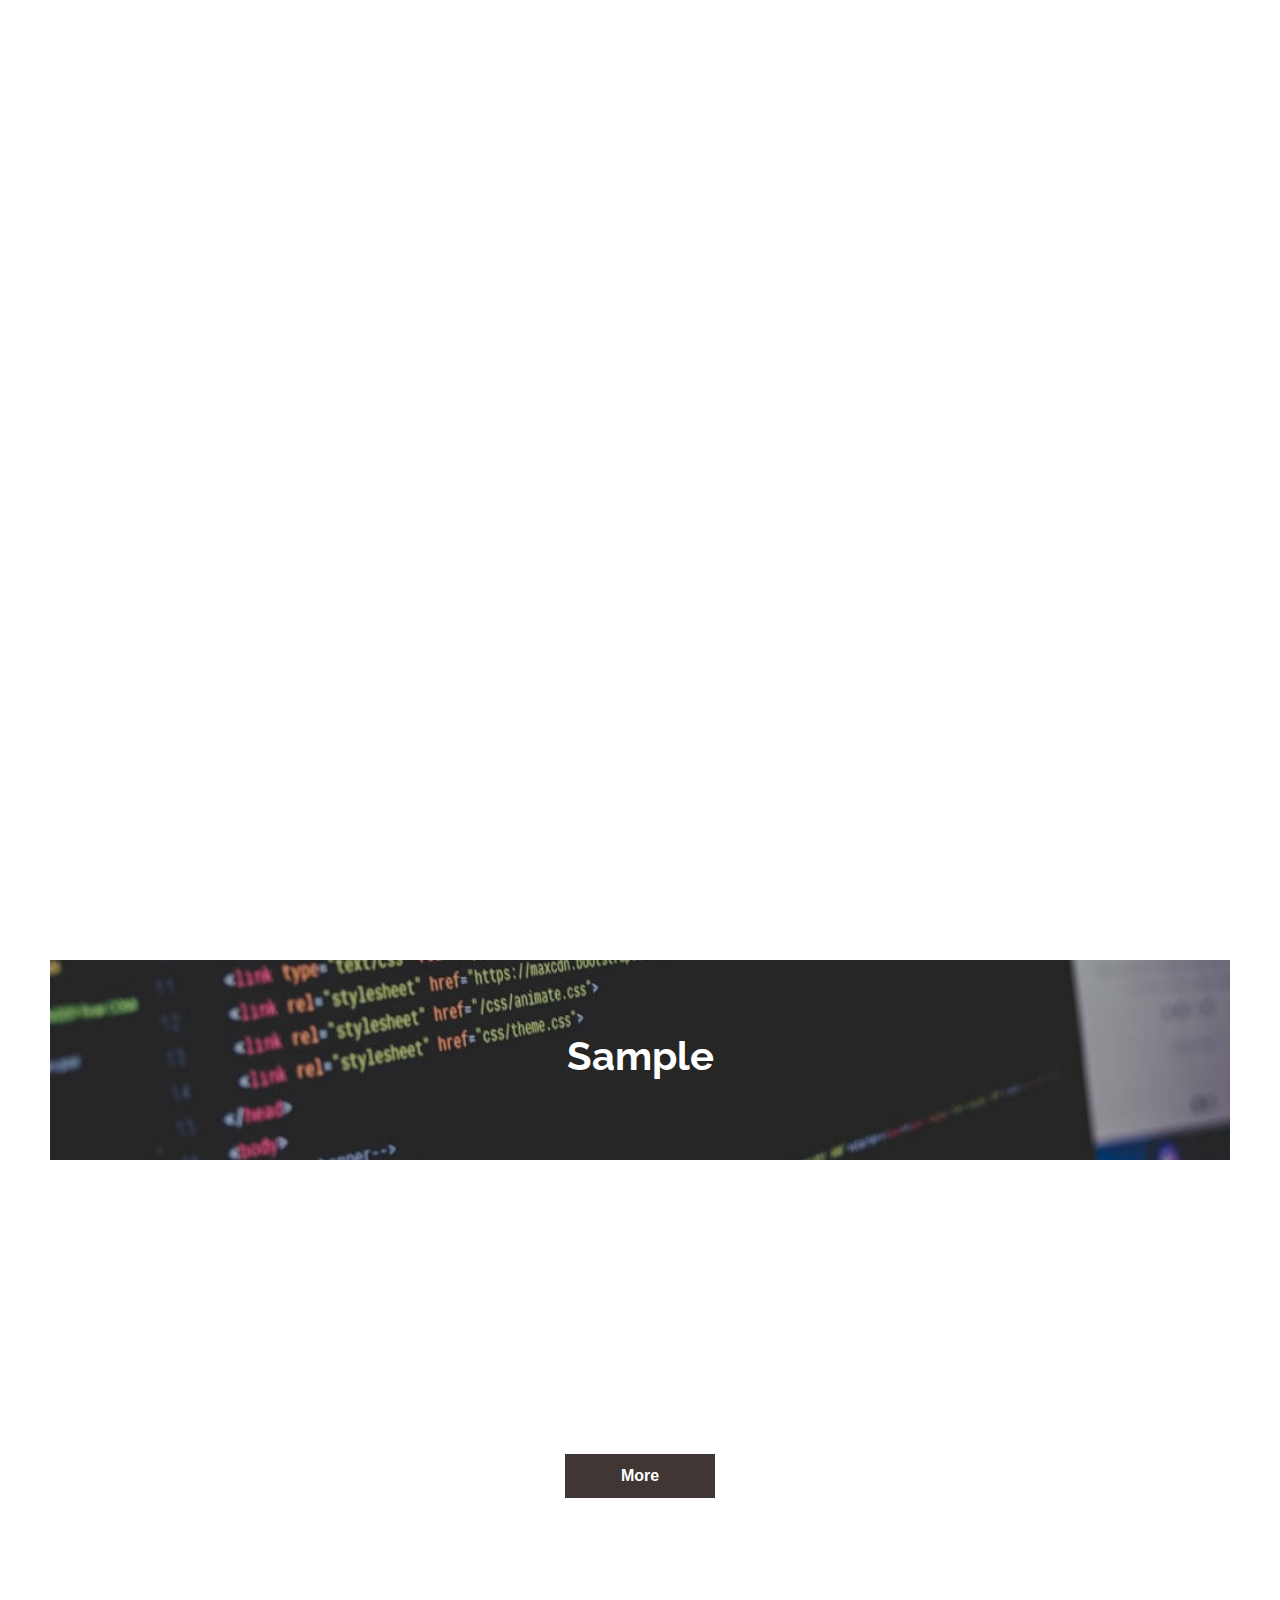
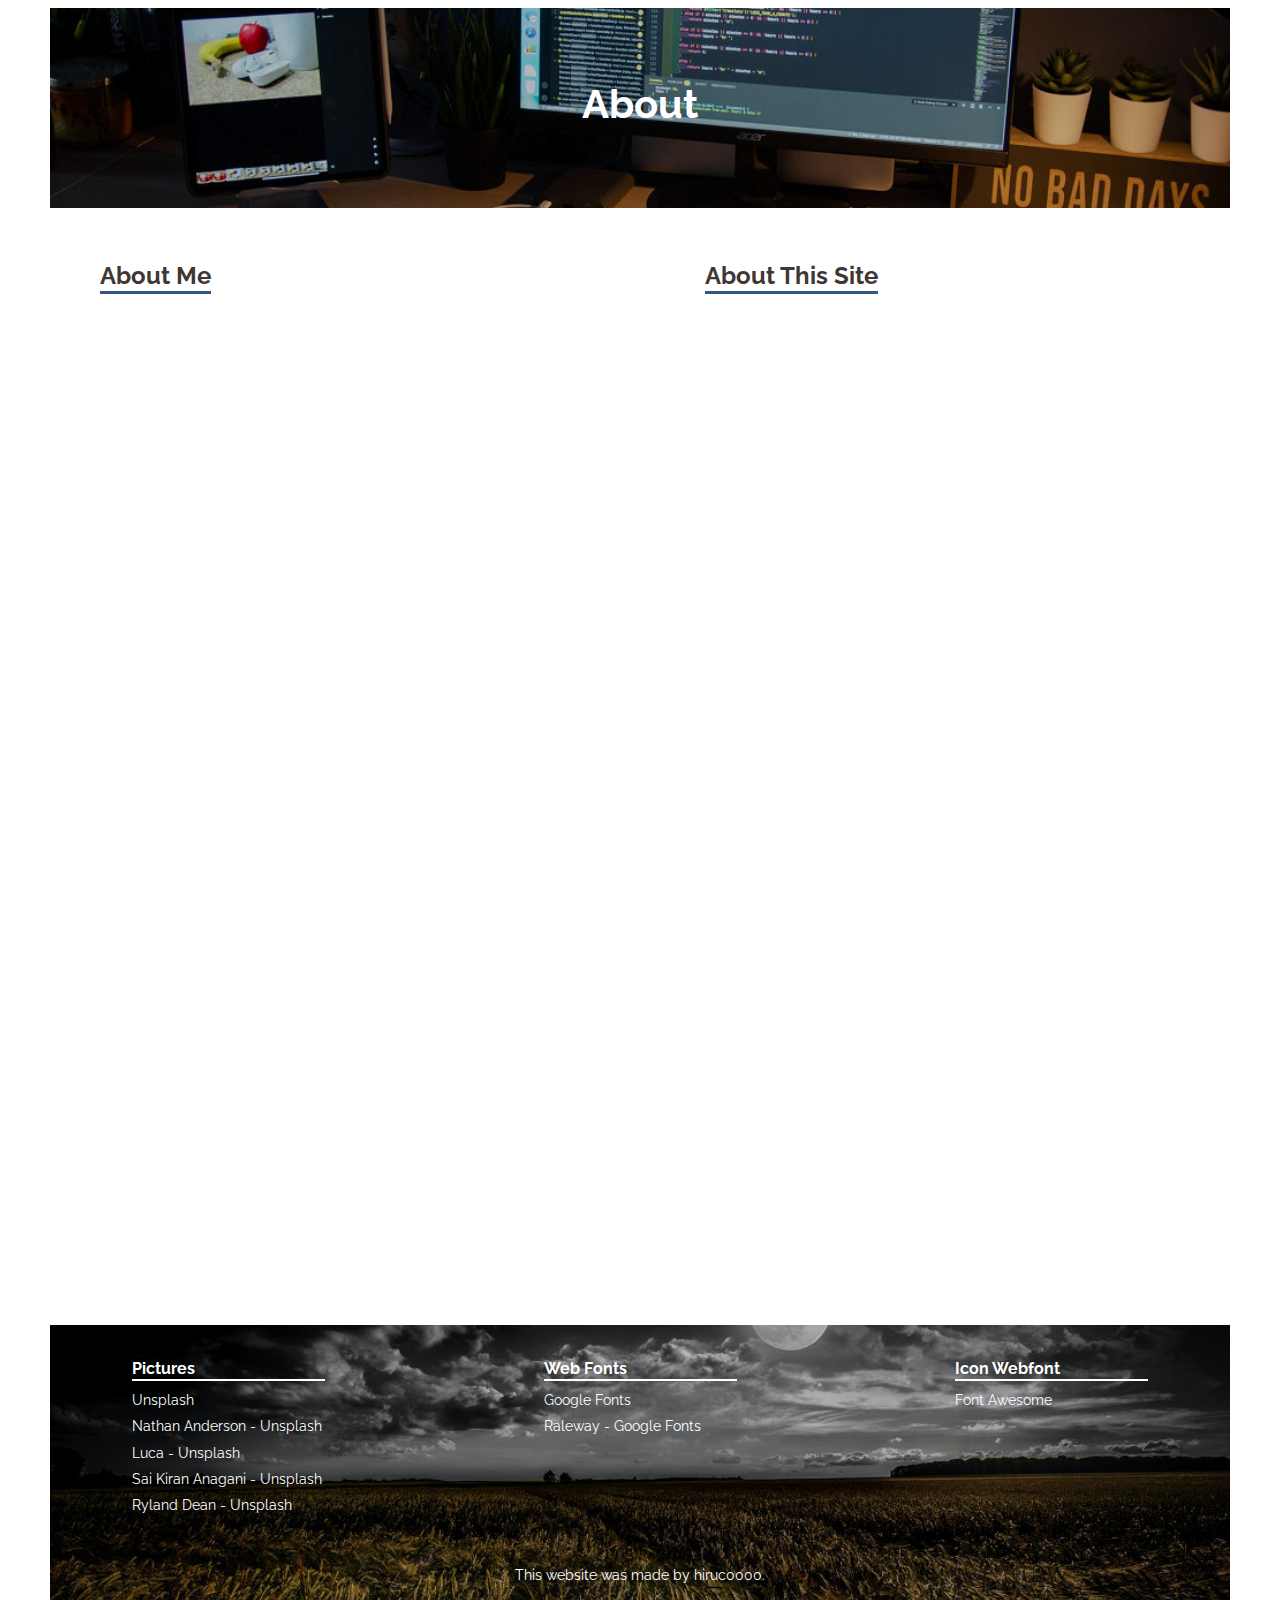
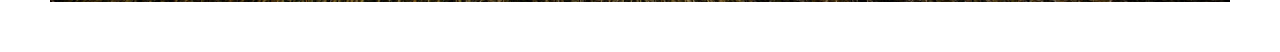
<file: index.html>
<!DOCTYPE html>
<html lang="ja">

<head>
    <meta charset="UTF-8">
    <meta name="viewport" content="width=device-width, initial-scale=1.0">
    <meta name="description" content="hiruc0000のポートフォリオサイトです">

    <title>Portfolio Website - hiruc0000</title>

    <link rel="stylesheet" href="https://cdnjs.cloudflare.com/ajax/libs/font-awesome/5.15.3/css/all.min.css"
        integrity="sha512-iBBXm8fW90+nuLcSKlbmrPcLa0OT92xO1BIsZ+ywDWZCvqsWgccV3gFoRBv0z+8dLJgyAHIhR35VZc2oM/gI1w=="
        crossorigin="anonymous" referrerpolicy="no-referrer" />
    <link rel="preconnect" href="https://fonts.googleapis.com">
    <link rel="preconnect" href="https://fonts.gstatic.com" crossorigin>
    <link href="https://fonts.googleapis.com/css2?family=Raleway:wght@400;700&display=swap" rel="stylesheet">

    <link rel="stylesheet" href="./src/css/reboot.css">
    <link rel="stylesheet" href="./src/css/style.min.css">

    <link rel="shortcut icon" href="./src/images/favicon.ico">

    <!-- Global site tag (gtag.js) - Google Analytics -->
    <script async src="https://www.googletagmanager.com/gtag/js?id=G-XMXFRMF57H"></script>
    <script>
        window.dataLayer = window.dataLayer || [];

        function gtag() {
            dataLayer.push(arguments);
        }
        gtag('js', new Date());

        gtag('config', 'G-XMXFRMF57H');
    </script>
</head>

<body>
    <div id="top" class="wrapper">
        <!-- First View -->
        <div class="hero">
            <!-- Hero Images -->
            <div class="hero-background hero-image01"></div>
            <div class="hero-background hero-image02"></div>
            <div class="hero-background hero-image03"></div>
            <!-- /Hero Images -->

            <header class="header">
                <div class="main-header">
                    <h2><a href="https://hiruc0000.netlify.app/">hiruc0000</a></h2>
                    <nav>
                        <ul>
                            <li><a href="#top">Home</a></li>
                            <li><a href="#sample">Sample</a></li>
                            <li><a href="#about">About</a></li>
                            <li><a href="https://github.com/hiruc0000" target="_blank" rel="noopener"><i
                                        class="fab fa-github"></i> Github</a></li>
                        </ul>
                        <div class="menu-button">
                            <span></span>
                        </div>
                    </nav>
                </div>
                <div class="sub-header">
                    <nav>
                        <ul>
                            <li><a href="#top">Home</a></li>
                            <li><a href="#sample">Sample</a></li>
                            <li><a href="#about">About</a></li>
                            <li><a href="https://github.com/hiruc0000" target="_blank" rel="noopener"><i
                                        class="fab fa-github"></i> Github</a></li>
                        </ul>
                    </nav>
                </div>
            </header>

            <div class="title">
                <p>Welcome to my</p>
                <h1>Portfolio Website<br>hiruc0000</h1>
                <p class="thanks">Thank you for letting me use your image.<br>
                    You can find the author and link in the footer.</p>
            </div>

            <a class="scroll" href="#sample">
                <div class="scroll-inner"></div>
            </a>
        </div>
        <!-- /First View -->

        <!-- Sample Section -->
        <section id="sample" class="sample">
            <div class="section-image sample-image">
                <h2>Sample</h2>
            </div>

            <div class="sample-box no-webfont">
                <p class="fade-target">今までHTML/CSS/JavaScriptを学んできて、
                    <span>Webサイト制作に必要な知識のアウトプットをしておきました。</span><br>
                    具体的なWebサイトや試したい機能だけを実装した簡易的なサイト、<br>
                    またはWebサイトで使用されるパーツを作成してみました。</p>
                <p class="fade-target">現状数多くというわけではありません。<br>
                    調べながらなので時間はかかってしまった物もありましたが<br>
                    自身で作成した成果物を別ページに纏めて掲示しました。<br>
                    Githubで公開していますのでコードもご覧になっていただけるようになっています。</p>
                <a href="./sample">More <i class="fas fa-external-link-alt"></i></a>
            </div>
        </section>
        <!-- /Sample Section -->

        <!-- About Section -->
        <section id="about" class="about">
            <div class="section-image about-image">
                <h2>About</h2>
            </div>
            <div class="flex-box">
                <div class="about-left">
                    <div class="section-sub-title">
                        <h2>About Me</h2>
                    </div>
                    <div class="no-webfont">
                        <div class="timeline fade-target" data-year="2019-03">
                            <h3>初めてのプログラミング</h3>
                            <p>とある紹介から独学と週に1度のプログラミングの学習会を行い、転職の手伝いをしていただけるというお話をいただき参加させていただく事がプログラミングに触れる最初のきっかけでした。
                                HTML/CSS/PHP/Javaの初歩を1か月半ほど行い、いくつかの企業の紹介を受けるものの、
                                当初私が想定していたような業種ではなくお断りさせていただくことに。
                                当時はこの1か月半の学習で終わらせてしまい、以後学習は辞めることとなる。</p>
                        </div>
                        <div class="timeline fade-target" data-year="2020-06">
                            <h3>本格的に学習を再開</h3>
                            <p>本格的に転職を考え始め、何かしらのスキルが必要だと考え以前触れたプログラミングを再開。<br>
                                Webサイト制作に興味があった私はHTML/CSS/JavaScriptを学習していく事を決める。</p>
                        </div>
                        <div class="timeline fade-target" data-year="2020-09">
                            <h3>JavaScriptを極めたいと考え始める</h3>
                            <p>HTML/CSSがある程度書けるようになり学習を継続していくうちにJavaScriptをバリバリ書けるようになりたい欲求が湧いてくる。<br>
                                後に気付くまで、当初の目的を忘れ単純にJavaScriptだけを詰め込んでいく事になる。</p>
                        </div>
                        <div class="timeline fade-target" data-year="2021-03">
                            <h3>当初の目的を顧みる</h3>
                            <p>Webサイト制作に興味があるにも拘らずJavaScriptをひたすら詰め込んでいくのは遠回りだと気づく。
                                当り前のように何か行いたい処理をその都度調べながら実装していく方が知識としても身に付く実感がある。<br>
                                今後はHTML/CSS/JavaScriptに加えWordpressも一応理解できた方が良いのではと考え、
                                PHP/Wordpressの学習を予定している。</p>
                        </div>
                    </div>
                </div>

                <div class="about-right">
                    <div class="section-sub-title">
                        <h2>About This Site</h2>
                    </div>
                    <div class="fade-target">
                        <div class="description no-webfont">
                            <p>当サイトはHTML/CSS/JavaScripを使用しての静的サイトです。<br>
                                CSSはSASSを利用しています。<br>
                                レイアウトに関してはFlexboxを積極的に利用してみました。</p>
                            <p>ファーストビューのアニメーションはkeyframesで挙動を書き、<br>
                                即時に動作するようになっています。
                                それ以外の部分的にフェードインで表示されるアニメーションに関しては、
                                JavaScriptでIntersectionObserverを利用し監視要素が20%表示領域に入った時点で当該要素に表示するためのクラスを付与する処理を行っています。<br>
                                追従してくるナビゲーションバーもIntersectionObserverでファーストビューの画像を監視し90%画面外に出た時点でクラスを付与しdisplay:fixedにしています。<br>
                                スムーススクロールに関してはクリックしたリンクの飛び先（href）の中身を取得し
                                そのIDが付いた要素への距離を計算し、その距離分scrollToでスムースに移動するようにしています。<br>
                                尚、距離の計算に関してはほぼお決まりの書き方のようです。<br>
                                ハンバーガーメニューも今回はJavaScriptでクリックイベントを与え、
                                クリックした際にメニューを表示させる処理をしています。</p>
                        </div>
                    </div>
                </div>
            </div>
        </section>
        <!-- /About Section -->

        <!-- Footer -->
        <footer class="footer">
            <div class="footer-image">
                <div class="footer-inner">
                    <div class="inner-item">
                        <h4>Pictures</h4>
                        <ul>
                            <li><a href="https://unsplash.com/" target="_blank" rel="noopener">Unsplash</a></li>
                            <li><a href="https://unsplash.com/photos/L95xDkSSuWw" target="_blank" rel="noopener">Nathan
                                    Anderson - Unsplash</a></li>
                            <li><a href="https://unsplash.com/photos/vFrhuBvI-hI" target="_blank" rel="noopener">Luca -
                                    Unsplash</a></li>
                            <li><a href="https://unsplash.com/photos/5Ntkpxqt54Y" target="_blank" rel="noopener">Sai
                                    Kiran Anagani - Unsplash</a></li>
                            <li><a href="https://unsplash.com/photos/rMyel7micAg" target="_blank" rel="noopener">Ryland
                                    Dean - Unsplash</a></li>
                        </ul>
                    </div>
                    <div class="inner-item">
                        <h4>Web Fonts</h4>
                        <ul>
                            <li><a href="https://fonts.google.com/" target="_blank" rel="noopener">Google Fonts</a></li>
                            <li><a href="https://fonts.google.com/specimen/Raleway?category=Sans+Serif" target="_blank"
                                    rel="noopener">Raleway - Google Fonts</a></li>
                            <!-- <li><a href="https://fonts.google.com/specimen/Kosugi?subset=japanese" target="_blank" 
                                    rel="noopener">Kosugi - Google Fonts</a></li> -->
                        </ul>
                    </div>
                    <div class="inner-item">
                        <h4>Icon Webfont</h4>
                        <ul>
                            <li><a href="https://fontawesome.com/" target="_blank" rel="noopener">Font Awesome</a></li>
                        </ul>
                    </div>
                </div>

                <div class="footer-register">
                    <p>This website was made by hiruc0000.</p>
                </div>
            </div>
        </footer>
        <!-- /Footer -->
    </div>

    <script src="./src/js/smoothScrollPolyfill.js"></script>
    <script src="./src/js/intersectionObserverPolyfill.js"></script>
    <script src="./src/js/menuOpen.js"></script>
    <script src="./src/js/smoothScroll.js"></script>
    <script src="./src/js/observer.js"></script>
</body>

</html>
</file>
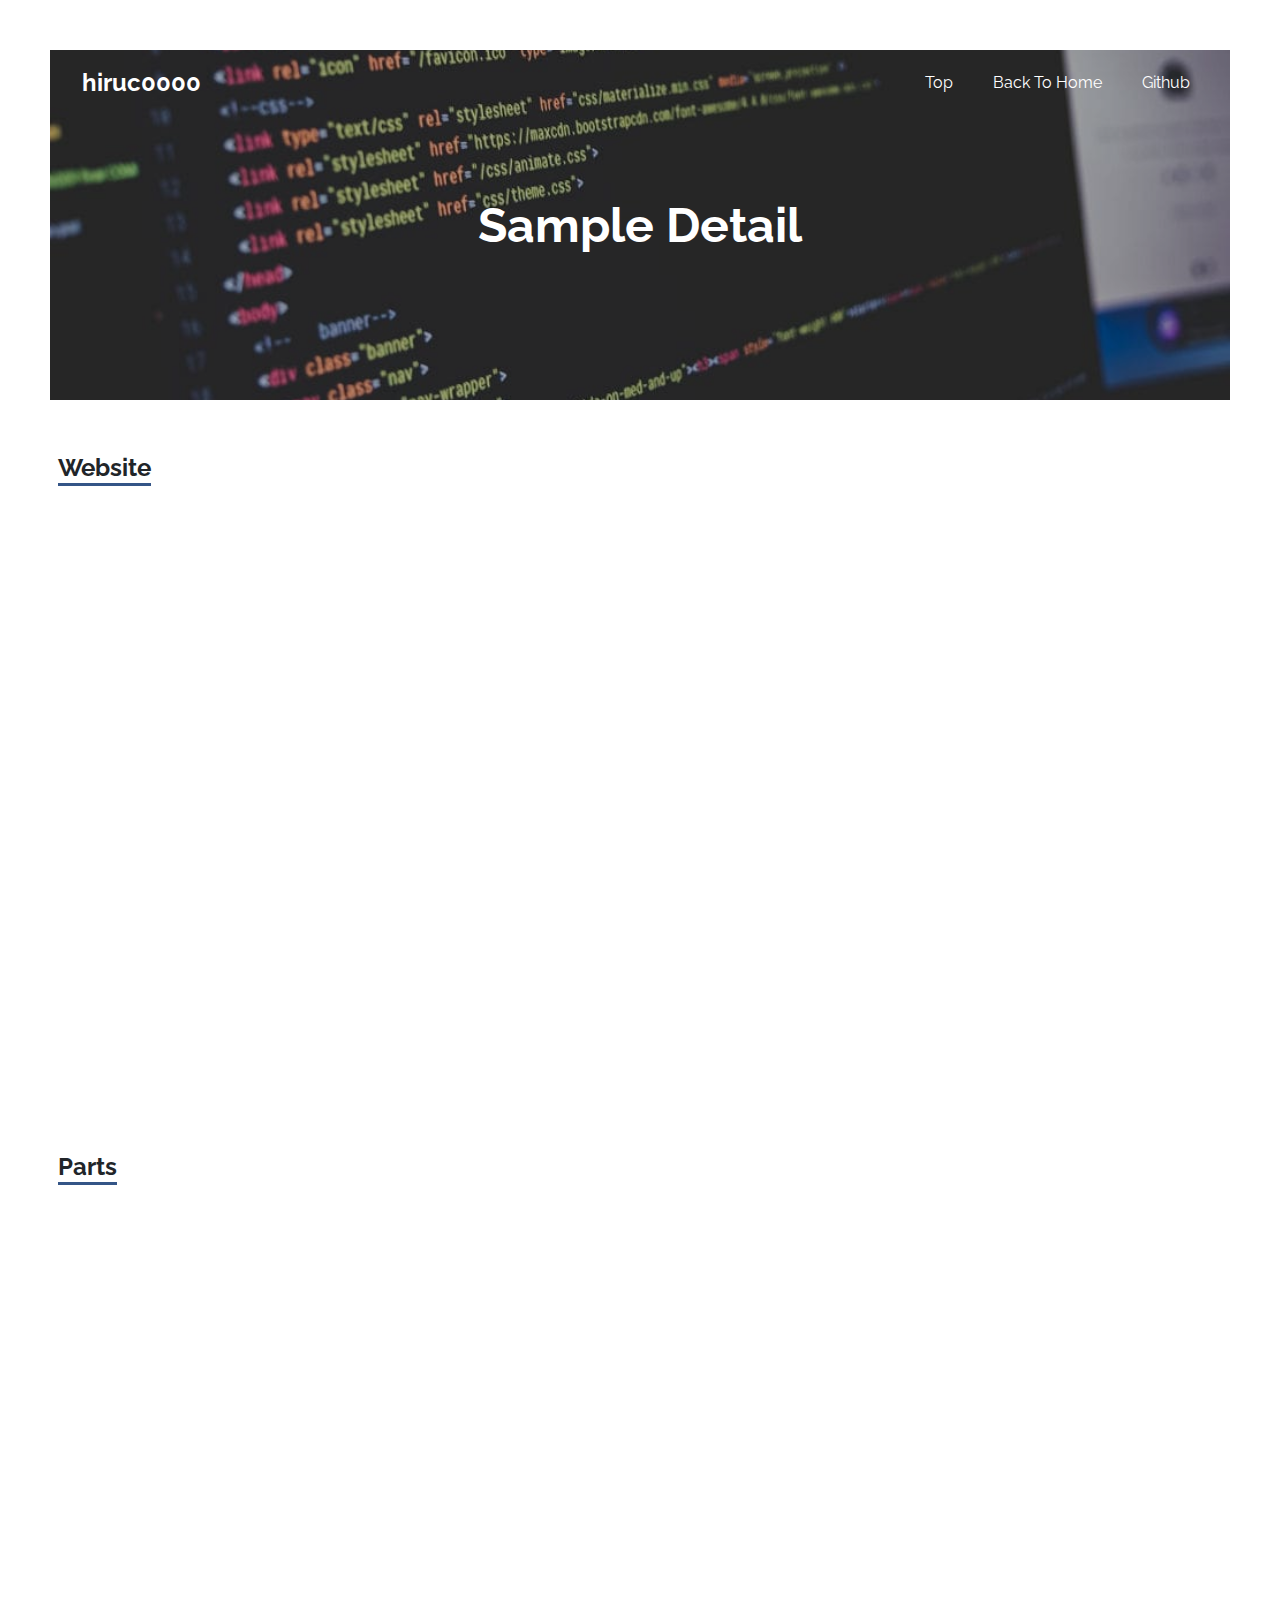
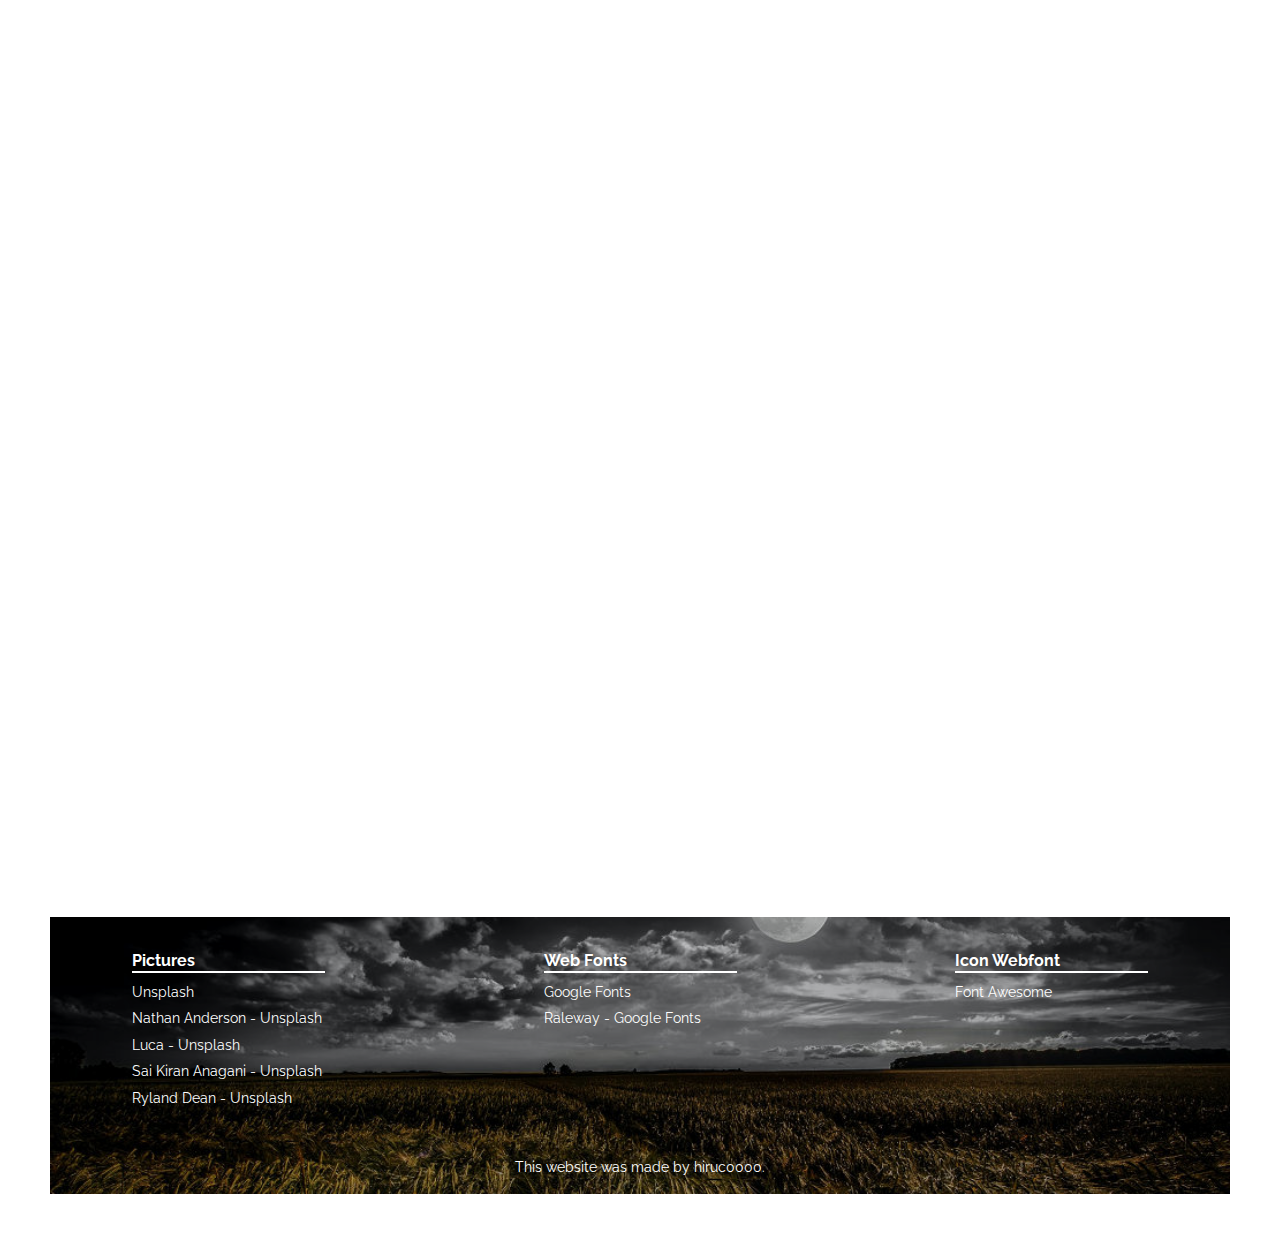
<file: sample/index.html>
<!DOCTYPE html>
<html lang="ja">

<head>
    <meta charset="UTF-8">
    <meta name="viewport" content="width=device-width, initial-scale=1.0">
    <meta name="description" content="hiruc0000のポートフォリオサイトです">

    <title>Sample Detail | Portfolio Website - hiruc0000</title>

    <link rel="stylesheet" href="https://cdnjs.cloudflare.com/ajax/libs/font-awesome/5.15.3/css/all.min.css"
        integrity="sha512-iBBXm8fW90+nuLcSKlbmrPcLa0OT92xO1BIsZ+ywDWZCvqsWgccV3gFoRBv0z+8dLJgyAHIhR35VZc2oM/gI1w=="
        crossorigin="anonymous" referrerpolicy="no-referrer" />
    <link rel="preconnect" href="https://fonts.googleapis.com">
    <link rel="preconnect" href="https://fonts.gstatic.com" crossorigin>
    <link href="https://fonts.googleapis.com/css2?family=Kosugi&family=Raleway:wght@400;700&display=swap"
        rel="stylesheet">

    <link rel="stylesheet" href="../src/css/reboot.css">
    <link rel="stylesheet" href="../src/css/style.min.css">

    <link rel="shortcut icon" href="../src/images/favicon.ico">

    <!-- Global site tag (gtag.js) - Google Analytics -->
    <script async src="https://www.googletagmanager.com/gtag/js?id=G-XMXFRMF57H"></script>
    <script>
        window.dataLayer = window.dataLayer || [];

        function gtag() {
            dataLayer.push(arguments);
        }
        gtag('js', new Date());

        gtag('config', 'G-XMXFRMF57H');
    </script>
</head>

<body>
    <div id="top" class="wrapper">
        <!-- First View -->
        <div class="hero sample-hero">
            <div class="hero-background sample-background"></div>
            <header class="header">
                <div class="main-header">
                    <h2><a href="https://hiruc0000.netlify.app/">hiruc0000</a></h2>
                    <nav>
                        <ul>
                            <li><a href="#top">Top</a></li>
                            <li><a href="../">Back To Home</a></li>
                            <li><a href="https://github.com/hiruc0000" target="_blank" rel="noopener"><i
                                        class="fab fa-github"></i> Github</a></li>
                        </ul>
                        <div class="menu-button">
                            <span></span>
                        </div>
                    </nav>
                </div>
                <div class="sub-header">
                    <nav>
                        <ul>
                            <li><a href="#top">Top</a></li>
                            <li><a href="../">Bacl To Home</a></li>
                            <li><a href="https://github.com/hiruc0000" target="_blank" rel="noopener"><i
                                        class="fab fa-github"></i> Github</a></li>
                        </ul>
                    </nav>
                </div>
            </header>

            <div class="title">
                <h1>Sample Detail</h1>
            </div>
        </div>
        <!-- /First View -->

        <!-- Sample Detail Section -->
        <section id="sample-detail" class="samle-detail">
            <div class="container">
                <h2>Website</h2>
                <div class="flex-box">
                    <div class="flex-outer fade-target">
                        <div class="flex-inner">
                            <figure class="image">
                                <img src="../src/images/BrowserArena.png" alt="borowser arena">
                            </figure>
                            <figcaption class="description no-webfont">
                                <p>各種主要ブラウザ紹介サイト。<br>現状の私の能力でどの程度凝ったサイトを構築できるかを試したサイトです。実装の為に個人的には相当強引な書き方をしている部分があると思われますが、何とか想定していた動きを実装出来ました。
                                </p>
                                <p>HTML/CSS/JavaScript/レスポンシブ</p>
                            </figcaption>
                            <div class="link">
                                <ul>
                                    <li><a href="https://browserarena.netlify.app/" target="_blank"
                                            rel="noopener">Website <i class="fas fa-external-link-alt"></i></a></li>
                                    <li><a href="https://github.com/hiruc0000/Sample_Site" target="_blank"
                                            rel="noopener">Github <i class="fas fa-external-link-alt"></i></a></li>
                                </ul>
                            </div>
                        </div>
                    </div>

                    <div class="flex-outer fade-target">
                        <div class="flex-inner">
                            <figure class="image">
                                <img src="../src/images/sample02.png" alt="IntersectionObserver">
                            </figure>
                            <figcaption class="description no-webfont">
                                <p>IntersectionObserverの動作を試すサイト。<br>ナビゲーションに現在画面領域に入っているセクションを明示する処理や、リンククリックにより当該セクションへスムースにスクロールする処理を行っています。
                                </p>
                                <p>HTML/CSS/JavaScript/レスポンシブ</p>
                            </figcaption>
                            <div class="link">
                                <ul>
                                    <li><a href="https://hiruc0000.github.io/responsive/" target="_blank"
                                            rel="noopener">Website <i class="fas fa-external-link-alt"></i></a></li>
                                    <li><a href="https://github.com/hiruc0000/responsive" target="_blank"
                                            rel="noopener">Github <i class="fas fa-external-link-alt"></i></a></li>
                                </ul>
                            </div>
                        </div>
                    </div>
                </div>
            </div>

            <div class="container">
                <h2>Parts</h2>
                <div class="flex-box">
                    <div class="flex-outer fade-target">
                        <div class="flex-inner">
                            <figure class="image">
                                <img src="../src/images/timeline.png" alt="timeline">
                            </figure>
                            <figcaption class="description no-webfont">
                                <p>タイムライン。 <br>
                                    垂直方向でカードを左右に振り分けるタイムラインです。このサンプルでは日付は入れてませんが、カード内に年月日を表示する想定でコーディングしました。<br>
                                    また簡易的なレスポンシブ化を行っております。PC画面での中央の縦線をPCでは中央に、モバイルでは左に表示するようにしました。
                                </p>
                                <p>HTML/CSS</p>
                            </figcaption>
                            <div class="link">
                                <ul>
                                    <li><a href="https://hiruc0000.github.io/timeline_sample/" target="_blank"
                                            rel="noopener">Website <i class="fas fa-external-link-alt"></i></a></li>
                                    <li><a href="https://github.com/hiruc0000/timeline_sample" target="_blank"
                                            rel="noopener">Github
                                            <i class="fas fa-external-link-alt"></i></a></li>
                                </ul>
                            </div>
                        </div>
                    </div>

                    <div class="flex-outer fade-target">
                        <div class="flex-inner">
                            <figure class="image">
                                <img src="../src/images/form.png" alt="form">
                            </figure>
                            <figcaption class="description no-webfont">
                                <p>入力フォーム。 <br>
                                    ブラウザ標準で付与される装飾を消し、フォームが選択されていない状態の装飾と選択された状態の装飾をしてみました。
                                    フォームが選択された状態の装飾は :focus を使って指定します。フォームのラベルは position:absolute
                                    で配置し、フォームが選択された際配置の場所を移動させています。
                                </p>
                                <p>HTML/CSS</p>
                            </figcaption>
                            <div class="link">
                                <ul>
                                    <li><a href="https://hiruc0000.github.io/form/" target="_blank"
                                            rel="noopener">Website <i class="fas fa-external-link-alt"></i></a></li>
                                    <li><a href="https://github.com/hiruc0000/form" target="_blank"
                                            rel="noopener">Github
                                            <i class="fas fa-external-link-alt"></i></a></li>
                                </ul>
                            </div>
                        </div>
                    </div>

                    <div class="flex-outer fade-target">
                        <div class="flex-inner">
                            <figure class="image">
                                <img src="../src/images/tab02.png" alt="tab">
                            </figure>
                            <figcaption class="description no-webfont">
                                <p>タブ型メニュー。<br>HTMLとCSSのみの実装ではradioボタンを使用しています。常にいずれかのタブがアクティブになっている必要があるので、checkboxではなくradioボタンの方が向いています。<br>HTML/CSSのみの実装とJavaScriptを使用しての実装を試しました。
                                </p>
                                <p>HTML/CSS/JavaScript</p>
                            </figcaption>
                            <div class="link">
                                <ul>
                                    <li><a href="https://hiruc0000.github.io/tab/" target="_blank"
                                            rel="noopener">Website <i class="fas fa-external-link-alt"></i></a></li>
                                    <li><a href="https://github.com/hiruc0000/tab" target="_blank" rel="noopener">Github
                                            <i class="fas fa-external-link-alt"></i></a></li>
                                </ul>
                            </div>
                        </div>
                    </div>

                    <div class="flex-outer fade-target">
                        <div class="flex-inner">
                            <figure class="image">
                                <img src="../src/images/modal.png" alt="modal window">
                            </figure>
                            <figcaption class="description no-webfont">
                                <p>モーダルウィンドウ。<br>モーダルウィンドウは初期状態では表示されていない状態が望ましいです。ですのでcheckboxのラベルをボタンとしそれをクリックした際にチェックが入りモーダルウィンドウが開くと言う仕組みです。<br>HTML/CSSのみの実装とJavaScriptを使用しての実装を試しました。
                                </p>
                                <p>HTML/CSS/JavaScript</p>
                            </figcaption>
                            <div class="link">
                                <ul>
                                    <li><a href="https://hiruc0000.github.io/modal/" target="_blank"
                                            rel="noopener">Website <i class="fas fa-external-link-alt"></i></a></li>
                                    <li><a href="https://github.com/hiruc0000/modal" target="_blank"
                                            rel="noopener">Github <i class="fas fa-external-link-alt"></i></a></li>
                                </ul>
                            </div>
                        </div>
                    </div>

                    <div class="flex-outer fade-target">
                        <div class="flex-inner">
                            <figure class="image">
                                <img src="../src/images/accordion.png" alt="accordion">
                            </figure>
                            <figcaption class="description no-webfont">
                                <p>アコーディオン。<br>企業の商品サイトのQ&Aでよく見るようなアコーディオンと呼ばれている開閉式のパーツです。複数独立して開閉出来るようlabelとcheckboxを複数使用しています。JavaScriptではクリックイベントにclassList.add～よりもtoggleでクラスを付けたり外したりする処理が向いています。
                                </p>
                                <p>HTML/CSS/JavaScript</p>
                            </figcaption>
                            <div class="link">
                                <ul>
                                    <li><a href="https://hiruc0000.github.io/accordion/" target="_blank"
                                            rel="noopener">Website <i class="fas fa-external-link-alt"></i></a></li>
                                    <li><a href="https://github.com/hiruc0000/accordion" target="_blank"
                                            rel="noopener">Github <i class="fas fa-external-link-alt"></i></a></li>
                                </ul>
                            </div>
                        </div>
                    </div>
                </div>
            </div>
        </section>
        <!-- /Sample Detail Section -->

        <!-- Footer -->
        <footer class="footer">
            <div class="footer-image">
                <div class="footer-inner">
                    <div class="inner-item">
                        <h4>Pictures</h4>
                        <ul>
                            <li><a href="https://unsplash.com/" target="_blank" rel="noopener">Unsplash</a></li>
                            <li><a href="https://unsplash.com/photos/L95xDkSSuWw" target="_blank" rel="noopener">Nathan
                                    Anderson - Unsplash</a></li>
                            <li><a href="https://unsplash.com/photos/vFrhuBvI-hI" target="_blank" rel="noopener">Luca -
                                    Unsplash</a></li>
                            <li><a href="https://unsplash.com/photos/5Ntkpxqt54Y" target="_blank" rel="noopener">Sai
                                    Kiran Anagani - Unsplash</a></li>
                            <li><a href="https://unsplash.com/photos/rMyel7micAg" target="_blank" rel="noopener">Ryland
                                    Dean - Unsplash</a></li>
                        </ul>
                    </div>
                    <div class="inner-item">
                        <h4>Web Fonts</h4>
                        <ul>
                            <li><a href="https://fonts.google.com/" target="_blank" rel="noopener">Google Fonts</a></li>
                            <li><a href="https://fonts.google.com/specimen/Raleway?category=Sans+Serif" target="_blank"
                                    rel="noopener">Raleway - Google Fonts</a></li>
                            <!-- <li><a href="https://fonts.google.com/specimen/Kosugi?subset=japanese" target="_blank" 
                                    rel="noopener">Kosugi - Google Fonts</a></li> -->
                        </ul>
                    </div>
                    <div class="inner-item">
                        <h4>Icon Webfont</h4>
                        <ul>
                            <li><a href="https://fontawesome.com/" target="_blank" rel="noopener">Font Awesome</a></li>
                        </ul>
                    </div>
                </div>

                <div class="footer-register">
                    <p>This website was made by hiruc0000.</p>
                </div>
            </div>
        </footer>
        <!-- /Footer -->
    </div>

    <script src="../src/js/smoothScrollPolyfill.js"></script>
    <script src="../src/js/intersectionObserverPolyfill.js"></script>
    <script src="../src/js/menuOpen.js"></script>
    <script src="../src/js/smoothScroll.js"></script>
    <script src="../src/js/observer.js"></script>
</body>

</html>
</file>
<file: src/css/reboot.css>
/*!
 * Bootstrap Reboot v4.6.0 (https://getbootstrap.com/)
 * Copyright 2011-2021 The Bootstrap Authors
 * Copyright 2011-2021 Twitter, Inc.
 * Licensed under MIT (https://github.com/twbs/bootstrap/blob/main/LICENSE)
 * Forked from Normalize.css, licensed MIT (https://github.com/necolas/normalize.css/blob/master/LICENSE.md)
 */
*,
*::before,
*::after {
  box-sizing: border-box;
}

html {
  font-family: sans-serif;
  line-height: 1.15;
  -webkit-text-size-adjust: 100%;
  -webkit-tap-highlight-color: rgba(0, 0, 0, 0);
}

article, aside, figcaption, figure, footer, header, hgroup, main, nav, section {
  display: block;
}

body {
  margin: 0;
  font-family: -apple-system, BlinkMacSystemFont, "Segoe UI", Roboto, "Helvetica Neue", Arial, "Noto Sans", "Liberation Sans", sans-serif, "Apple Color Emoji", "Segoe UI Emoji", "Segoe UI Symbol", "Noto Color Emoji";
  font-size: 1rem;
  font-weight: 400;
  line-height: 1.5;
  color: #212529;
  text-align: left;
  background-color: #fff;
}

[tabindex="-1"]:focus:not(:focus-visible) {
  outline: 0 !important;
}

hr {
  box-sizing: content-box;
  height: 0;
  overflow: visible;
}

h1, h2, h3, h4, h5, h6 {
  margin-top: 0;
  margin-bottom: 0.5rem;
}

p {
  margin-top: 0;
  margin-bottom: 1rem;
}

abbr[title],
abbr[data-original-title] {
  text-decoration: underline;
  -webkit-text-decoration: underline dotted;
  text-decoration: underline dotted;
  cursor: help;
  border-bottom: 0;
  -webkit-text-decoration-skip-ink: none;
  text-decoration-skip-ink: none;
}

address {
  margin-bottom: 1rem;
  font-style: normal;
  line-height: inherit;
}

ol,
ul,
dl {
  margin-top: 0;
  margin-bottom: 1rem;
}

ol ol,
ul ul,
ol ul,
ul ol {
  margin-bottom: 0;
}

dt {
  font-weight: 700;
}

dd {
  margin-bottom: .5rem;
  margin-left: 0;
}

blockquote {
  margin: 0 0 1rem;
}

b,
strong {
  font-weight: bolder;
}

small {
  font-size: 80%;
}

sub,
sup {
  position: relative;
  font-size: 75%;
  line-height: 0;
  vertical-align: baseline;
}

sub {
  bottom: -.25em;
}

sup {
  top: -.5em;
}

a {
  color: #007bff;
  text-decoration: none;
  background-color: transparent;
}

a:hover {
  color: #0056b3;
  text-decoration: underline;
}

a:not([href]):not([class]) {
  color: inherit;
  text-decoration: none;
}

a:not([href]):not([class]):hover {
  color: inherit;
  text-decoration: none;
}

pre,
code,
kbd,
samp {
  font-family: SFMono-Regular, Menlo, Monaco, Consolas, "Liberation Mono", "Courier New", monospace;
  font-size: 1em;
}

pre {
  margin-top: 0;
  margin-bottom: 1rem;
  overflow: auto;
  -ms-overflow-style: scrollbar;
}

figure {
  margin: 0 0 1rem;
}

img {
  vertical-align: middle;
  border-style: none;
}

svg {
  overflow: hidden;
  vertical-align: middle;
}

table {
  border-collapse: collapse;
}

caption {
  padding-top: 0.75rem;
  padding-bottom: 0.75rem;
  color: #6c757d;
  text-align: left;
  caption-side: bottom;
}

th {
  text-align: inherit;
  text-align: -webkit-match-parent;
}

label {
  display: inline-block;
  margin-bottom: 0.5rem;
}

button {
  border-radius: 0;
}

button:focus:not(:focus-visible) {
  outline: 0;
}

input,
button,
select,
optgroup,
textarea {
  margin: 0;
  font-family: inherit;
  font-size: inherit;
  line-height: inherit;
}

button,
input {
  overflow: visible;
}

button,
select {
  text-transform: none;
}

[role="button"] {
  cursor: pointer;
}

select {
  word-wrap: normal;
}

button,
[type="button"],
[type="reset"],
[type="submit"] {
  -webkit-appearance: button;
}

button:not(:disabled),
[type="button"]:not(:disabled),
[type="reset"]:not(:disabled),
[type="submit"]:not(:disabled) {
  cursor: pointer;
}

button::-moz-focus-inner,
[type="button"]::-moz-focus-inner,
[type="reset"]::-moz-focus-inner,
[type="submit"]::-moz-focus-inner {
  padding: 0;
  border-style: none;
}

input[type="radio"],
input[type="checkbox"] {
  box-sizing: border-box;
  padding: 0;
}

textarea {
  overflow: auto;
  resize: vertical;
}

fieldset {
  min-width: 0;
  padding: 0;
  margin: 0;
  border: 0;
}

legend {
  display: block;
  width: 100%;
  max-width: 100%;
  padding: 0;
  margin-bottom: .5rem;
  font-size: 1.5rem;
  line-height: inherit;
  color: inherit;
  white-space: normal;
}

progress {
  vertical-align: baseline;
}

[type="number"]::-webkit-inner-spin-button,
[type="number"]::-webkit-outer-spin-button {
  height: auto;
}

[type="search"] {
  outline-offset: -2px;
  -webkit-appearance: none;
}

[type="search"]::-webkit-search-decoration {
  -webkit-appearance: none;
}

::-webkit-file-upload-button {
  font: inherit;
  -webkit-appearance: button;
}

output {
  display: inline-block;
}

summary {
  display: list-item;
  cursor: pointer;
}

template {
  display: none;
}

[hidden] {
  display: none !important;
}
/*# sourceMappingURL=bootstrap-reboot.css.map */
</file>
<file: src/css/style.min.css>
@-webkit-keyframes heroAnimation{0%{opacity:0;-webkit-transform:scale(1);transform:scale(1)}5%{opacity:1}35%{opacity:.9}46%{opacity:0;-webkit-transform:scale(1.25);transform:scale(1.25)}100%{opacity:0}}@keyframes heroAnimation{0%{opacity:0;-webkit-transform:scale(1);transform:scale(1)}5%{opacity:1}35%{opacity:.9}46%{opacity:0;-webkit-transform:scale(1.25);transform:scale(1.25)}100%{opacity:0}}body{font-family:"Raleway",sans-serif}.no-webfont{font-family:sans-serif}.wrapper{position:relative;padding:10px;z-index:0}.hero{display:-webkit-box;display:-ms-flexbox;display:flex;-webkit-box-orient:vertical;-webkit-box-direction:normal;-ms-flex-direction:column;flex-direction:column;-webkit-box-align:center;-ms-flex-align:center;align-items:center;position:relative;width:100%;height:calc(100vh - 20px);overflow:hidden}.hero .hero-background{position:absolute;top:0;left:0;width:100%;height:100%}.hero .hero-background::before{content:"";position:absolute;width:100%;height:100%;background:rgba(0,0,0,.25);z-index:-1}.hero .hero-background.hero-image01{background:url(../images/hero.jpg);opacity:0;background-position:center;background-repeat:no-repeat;background-size:cover;z-index:0;-webkit-animation-name:heroAnimation;animation-name:heroAnimation;-webkit-animation-duration:30s;animation-duration:30s;-webkit-animation-timing-function:linear;animation-timing-function:linear;-webkit-animation-iteration-count:infinite;animation-iteration-count:infinite;-webkit-animation-delay:0;animation-delay:0}.hero .hero-background.hero-image02{background:url(../images/footer.jpg);opacity:0;background-position:center;background-repeat:no-repeat;background-size:cover;z-index:0;-webkit-animation-name:heroAnimation;animation-name:heroAnimation;-webkit-animation-duration:30s;animation-duration:30s;-webkit-animation-timing-function:linear;animation-timing-function:linear;-webkit-animation-iteration-count:infinite;animation-iteration-count:infinite;-webkit-animation-delay:10s;animation-delay:10s}.hero .hero-background.hero-image03{background:url(../images/study.jpg);opacity:0;background-position:center;background-repeat:no-repeat;background-size:cover;z-index:0;-webkit-animation-name:heroAnimation;animation-name:heroAnimation;-webkit-animation-duration:30s;animation-duration:30s;-webkit-animation-timing-function:linear;animation-timing-function:linear;-webkit-animation-iteration-count:infinite;animation-iteration-count:infinite;-webkit-animation-delay:19.7s;animation-delay:19.7s}.hero .title{position:absolute;top:25%}.hero .title h1{margin:0;font-size:3rem;color:#fff;text-align:center;-webkit-animation-name:firstViewMain;animation-name:firstViewMain;-webkit-animation-duration:.4s;animation-duration:.4s;-webkit-animation-timing-function:ease-in-out;animation-timing-function:ease-in-out;-webkit-animation-delay:0;animation-delay:0;-webkit-animation-iteration-count:1;animation-iteration-count:1;-webkit-animation-fill-mode:forwards;animation-fill-mode:forwards;-webkit-animation-duration:1s;animation-duration:1s}.hero .title p{margin:0;color:#fff;font-size:1rem;opacity:0;-webkit-animation-name:firstViewSub;animation-name:firstViewSub;-webkit-animation-duration:.4s;animation-duration:.4s;-webkit-animation-timing-function:ease-in-out;animation-timing-function:ease-in-out;-webkit-animation-delay:0;animation-delay:0;-webkit-animation-iteration-count:1;animation-iteration-count:1;-webkit-animation-fill-mode:forwards;animation-fill-mode:forwards;-webkit-animation-delay:.7s;animation-delay:.7s;text-align:center}.hero .title .thanks{margin-top:1rem;font-size:.9rem;text-align:center}.hero .header{width:100%;max-width:1280px;height:65px}.hero .header div.main-header{display:-webkit-box;display:-ms-flexbox;display:flex;-webkit-box-orient:horizontal;-webkit-box-direction:normal;-ms-flex-direction:row;flex-direction:row;-webkit-box-pack:justify;-ms-flex-pack:justify;justify-content:space-between;-webkit-box-align:center;-ms-flex-align:center;align-items:center;width:100%;max-width:1280px;height:100%;padding:0 2rem;background-color:transparent;padding:0 1rem}.hero .header div.main-header h2{position:relative;padding-top:.5rem}.hero .header div.main-header h2 a{text-decoration:none;color:#fff}.hero .header div.main-header nav{display:-webkit-box;display:-ms-flexbox;display:flex;-webkit-box-orient:horizontal;-webkit-box-direction:normal;-ms-flex-direction:row;flex-direction:row}.hero .header div.main-header nav ul{display:none;-webkit-box-align:center;-ms-flex-align:center;align-items:center;margin:0}.hero .header div.main-header nav ul li{display:inline-block;list-style:none}.hero .header div.main-header nav ul li:nth-of-type(n+2){margin-left:1.5rem}.hero .header div.main-header nav ul li a{position:relative;padding:.5rem .5rem;font-weight:400;color:#fff;text-decoration:none}.hero .header div.main-header nav ul li a::before{position:absolute;content:"";right:0;bottom:2px;width:100%;height:1px;background-color:#fff;-webkit-transform-origin:center;transform-origin:center;-webkit-transform:scaleX(0);transform:scaleX(0);-webkit-transition:-webkit-transform .3s;transition:-webkit-transform .3s;transition:transform .3s;transition:transform .3s, -webkit-transform .3s}.hero .header div.main-header nav ul li a:hover::before{-webkit-transform:scaleX(0.9);transform:scaleX(0.9)}.hero .header div.main-header nav .menu-button{position:relative;display:-webkit-box;display:-ms-flexbox;display:flex;-webkit-box-orient:vertical;-webkit-box-direction:normal;-ms-flex-direction:column;flex-direction:column;-webkit-box-pack:center;-ms-flex-pack:center;justify-content:center;-webkit-box-align:center;-ms-flex-align:center;align-items:center;cursor:pointer;width:2.5rem;height:2.5rem;padding:0}.hero .header div.main-header nav .menu-button.sp-menu{display:-webkit-box;display:-ms-flexbox;display:flex}.hero .header div.main-header nav .menu-button span{position:relative;width:2rem;height:2px;border-radius:2px;background:#fff;-webkit-transition:opacity .3s;transition:opacity .3s}.hero .header div.main-header nav .menu-button::before{position:absolute;content:"";-webkit-transform:translateY(-10px);transform:translateY(-10px);display:block;width:2rem;height:2px;border-radius:2px;background:#fff;-webkit-transition:-webkit-transform .3s;transition:-webkit-transform .3s;transition:transform .3s;transition:transform .3s, -webkit-transform .3s}.hero .header div.main-header nav .menu-button::after{position:absolute;content:"";-webkit-transform:translateY(10px);transform:translateY(10px);display:block;width:2rem;height:2px;border-radius:2px;background:#fff;-webkit-transition:-webkit-transform .3s;transition:-webkit-transform .3s;transition:transform .3s;transition:transform .3s, -webkit-transform .3s}.hero .header div.main-header nav .menu-button.close-button span{opacity:0}.hero .header div.main-header nav .menu-button.close-button::before{width:2rem;height:3px;border-radius:2px;-webkit-transform:rotate(45deg);transform:rotate(45deg)}.hero .header div.main-header nav .menu-button.close-button::after{width:2rem;height:3px;border-radius:2px;-webkit-transform:rotate(-45deg);transform:rotate(-45deg)}.hero .header.header-nav-fixed{position:fixed;margin:0 10px;width:calc(100% - 20px);height:60px;background-color:#000;z-index:10;-webkit-animation-name:navAppear;animation-name:navAppear;-webkit-animation-duration:.4s;animation-duration:.4s;-webkit-animation-timing-function:ease-in-out;animation-timing-function:ease-in-out;-webkit-animation-delay:0;animation-delay:0;-webkit-animation-iteration-count:1;animation-iteration-count:1;-webkit-animation-fill-mode:forwards;animation-fill-mode:forwards}.hero .header div.sub-header{display:-webkit-box;display:-ms-flexbox;display:flex;-webkit-box-orient:horizontal;-webkit-box-direction:normal;-ms-flex-direction:row;flex-direction:row;-webkit-box-pack:justify;-ms-flex-pack:justify;justify-content:space-between;-webkit-box-align:center;-ms-flex-align:center;align-items:center;width:100%;max-width:1280px;height:100%;padding:0 2rem;background-color:transparent;padding:0 1rem;-webkit-box-pack:center;-ms-flex-pack:center;justify-content:center;overflow:hidden;-webkit-transform-origin:top;transform-origin:top;-webkit-transform:scaleY(0);transform:scaleY(0);opacity:0;-webkit-transition:opacity .3s,-webkit-transform .3s;transition:opacity .3s,-webkit-transform .3s;transition:transform .3s,opacity .3s;transition:transform .3s,opacity .3s,-webkit-transform .3s}.hero .header div.sub-header.menu-open{-webkit-transform:scaleY(1);transform:scaleY(1);opacity:1}.hero .header div.sub-header nav{width:100%}.hero .header div.sub-header nav ul{display:-webkit-box;display:-ms-flexbox;display:flex;-webkit-box-orient:horizontal;-webkit-box-direction:normal;-ms-flex-direction:row;flex-direction:row;-webkit-box-pack:justify;-ms-flex-pack:justify;justify-content:space-between;margin:0;padding:0;width:100%}.hero .header div.sub-header nav ul li{display:inline-block;list-style:none}.hero .header div.sub-header nav ul li a{position:relative;padding:.5rem .5rem;font-weight:400;font-size:.9rem;color:#fff;text-decoration:none}.hero .header.header-nav-fixed div.sub-header{background-color:#000}@-webkit-keyframes firstViewMain{0%{opacity:0;-webkit-transform:scale(3);transform:scale(3)}70%{opacity:.6}100%{opacity:1;-webkit-transform:scale(1);transform:scale(1)}}@keyframes firstViewMain{0%{opacity:0;-webkit-transform:scale(3);transform:scale(3)}70%{opacity:.6}100%{opacity:1;-webkit-transform:scale(1);transform:scale(1)}}@-webkit-keyframes firstViewSub{0%{opacity:0;-webkit-transform:translateX(3rem);transform:translateX(3rem)}100%{opacity:1;-webkit-transform:translateX(0);transform:translateX(0)}}@keyframes firstViewSub{0%{opacity:0;-webkit-transform:translateX(3rem);transform:translateX(3rem)}100%{opacity:1;-webkit-transform:translateX(0);transform:translateX(0)}}@-webkit-keyframes navAppear{0%{top:0;opacity:0}100%{top:10px;opacity:1}}@keyframes navAppear{0%{top:0;opacity:0}100%{top:10px;opacity:1}}.hero .scroll{position:absolute;bottom:0;width:44px;height:44px;border:2px solid #fff;border-radius:50%;-webkit-transform:translateY(-15px);transform:translateY(-15px);cursor:pointer}.hero .scroll .scroll-inner{position:absolute;top:6px;left:11px;width:18px;height:18px;border-left:2px solid #fff;border-bottom:2px solid #fff;-webkit-transform:rotate(-45deg);transform:rotate(-45deg);-webkit-animation-name:scrollButtonAnimation;animation-name:scrollButtonAnimation;-webkit-animation-duration:.4s;animation-duration:.4s;-webkit-animation-timing-function:ease-in-out;animation-timing-function:ease-in-out;-webkit-animation-delay:0;animation-delay:0;-webkit-animation-iteration-count:1;animation-iteration-count:1;-webkit-animation-fill-mode:forwards;animation-fill-mode:forwards;-webkit-animation-duration:1.8s;animation-duration:1.8s;-webkit-animation-iteration-count:infinite;animation-iteration-count:infinite;-webkit-animation-direction:alternate;animation-direction:alternate}.hero .scroll::before{content:"";position:absolute;top:6px;left:11px;width:18px;height:18px;border-left:2px solid #fff;border-bottom:2px solid #fff;-webkit-transform:rotate(-45deg);transform:rotate(-45deg);-webkit-animation-name:scrollButtonAnimation;animation-name:scrollButtonAnimation;-webkit-animation-duration:.4s;animation-duration:.4s;-webkit-animation-timing-function:ease-in-out;animation-timing-function:ease-in-out;-webkit-animation-delay:0;animation-delay:0;-webkit-animation-iteration-count:1;animation-iteration-count:1;-webkit-animation-fill-mode:forwards;animation-fill-mode:forwards;-webkit-animation-duration:1.8s;animation-duration:1.8s;-webkit-animation-iteration-count:infinite;animation-iteration-count:infinite;animation-direction:alternate-reverse}@-webkit-keyframes scrollButtonAnimation{0%{opacity:1;-webkit-transform:rotate(-45deg) translate(3px, -3px);transform:rotate(-45deg) translate(3px, -3px)}30%{opacity:.5}50%{opacity:1}70%{opacity:.5}100%{opacity:1;-webkit-transform:rotate(-45deg) translate(-4px, 4px);transform:rotate(-45deg) translate(-4px, 4px)}}@keyframes scrollButtonAnimation{0%{opacity:1;-webkit-transform:rotate(-45deg) translate(3px, -3px);transform:rotate(-45deg) translate(3px, -3px)}30%{opacity:.5}50%{opacity:1}70%{opacity:.5}100%{opacity:1;-webkit-transform:rotate(-45deg) translate(-4px, 4px);transform:rotate(-45deg) translate(-4px, 4px)}}section{position:relative;margin-top:30px;padding-top:80px;z-index:-1}section .section-image{display:-webkit-box;display:-ms-flexbox;display:flex;-webkit-box-orient:vertical;-webkit-box-direction:normal;-ms-flex-direction:column;flex-direction:column;-webkit-box-pack:center;-ms-flex-pack:center;justify-content:center;-webkit-box-align:center;-ms-flex-align:center;align-items:center;position:relative;width:100%;height:200px;z-index:-1}section .section-image::before{content:"";position:absolute;width:100%;height:100%;background:rgba(0,0,0,.25);z-index:-1}section .section-image h2{color:#fff;font-size:2.5rem;text-align:center}.sample .sample-image{background-image:url(../images/sample01.jpg);background-position:center;background-repeat:no-repeat;background-size:cover;z-index:0}.sample .sample-box{margin:30px auto 0;width:100%;max-width:750px;text-align:center}.sample .sample-box p{color:#403734;font-size:.9rem;line-height:1.8rem}.sample .sample-box p br{display:none}.sample .sample-box a{display:inline-block;padding:.5rem 1.5rem;width:150px;height:44px;color:#fff;font-weight:bold;text-decoration:none;background-color:#403734;border:2px solid #403734;margin-top:30px;position:relative;z-index:1;-webkit-transition:color .4s,background-color .4s;transition:color .4s,background-color .4s}.about .about-image{background-image:url(../images/study.jpg);background-position:center;background-repeat:no-repeat;background-size:cover;z-index:0}.about .flex-box div .section-sub-title h2{position:relative;display:inline-block}.about .flex-box div .section-sub-title h2::before{position:absolute;content:"";left:0;bottom:0;width:100%;height:3px;background-color:#345587}.about .flex-box{display:-webkit-box;display:-ms-flexbox;display:flex;-webkit-box-orient:vertical;-webkit-box-direction:normal;-ms-flex-direction:column;flex-direction:column;-webkit-box-pack:justify;-ms-flex-pack:justify;justify-content:space-between;margin:50px auto 0;width:100%;max-width:1280px}.about .flex-box .about-left{width:100%;color:#403734}.about .flex-box .about-left .timeline{position:relative;padding:1.5rem 0 2rem 2rem;border-left:2px solid #c4c2cb}.about .flex-box .about-left .timeline:first-child{margin-top:1.5rem}.about .flex-box .about-left .timeline:last-of-type{-o-border-image:linear-gradient(to bottom, #c4c2cb 50%, #ffffff 100%) 1;border-image:-webkit-gradient(linear, left top, left bottom, color-stop(50%, #c4c2cb), to(#ffffff)) 1;border-image:linear-gradient(to bottom, #c4c2cb 50%, #ffffff 100%) 1}.about .flex-box .about-left .timeline::before{position:absolute;content:attr(data-year);top:0;left:2.1rem;font-size:.8em;font-weight:bold;color:#403734}.about .flex-box .about-left .timeline::after{position:absolute;content:"";top:4px;left:-7px;width:12px;height:12px;border:2px solid #c4c2cb;border-radius:50%;background-color:#fff}.about .flex-box .about-left .timeline h3{font-size:1rem}.about .flex-box .about-left .timeline p{margin:0;font-size:.9rem;line-height:1.8rem}.about .flex-box .about-right{width:100%;margin-top:20px;color:#403734}.about .flex-box .about-right .fade-target .description{width:100%;padding-top:1.5rem;font-size:.9rem;line-height:1.8rem;text-align:center}.about .flex-box .about-right .fade-target .description p br{display:none}.footer{margin-top:50px}.footer .footer-image{display:-webkit-box;display:-ms-flexbox;display:flex;-webkit-box-orient:vertical;-webkit-box-direction:normal;-ms-flex-direction:column;flex-direction:column;position:relative;width:100%;background-image:url(../images/footer.jpg);background-position:center;background-repeat:no-repeat;background-size:cover;z-index:0}.footer .footer-image::before{content:"";position:absolute;width:100%;height:100%;background:rgba(0,0,0,.25);z-index:-1}.footer .footer-image .footer-inner{display:-webkit-box;display:-ms-flexbox;display:flex;-webkit-box-orient:vertical;-webkit-box-direction:normal;-ms-flex-direction:column;flex-direction:column;-webkit-box-pack:start;-ms-flex-pack:start;justify-content:flex-start;-webkit-box-align:center;-ms-flex-align:center;align-items:center;width:100%;max-width:1080px;margin:0 auto;padding:2rem 2rem}.footer .footer-image .footer-inner .inner-item{width:193px;color:#fff}.footer .footer-image .footer-inner .inner-item:nth-of-type(n+2){margin-top:1rem}.footer .footer-image .footer-inner .inner-item h4{position:relative}.footer .footer-image .footer-inner .inner-item h4:before{content:"";position:absolute;left:0;bottom:0;width:100%;height:2px;background-color:#fff}.footer .footer-image .footer-inner .inner-item ul{padding:0;list-style:none}.footer .footer-image .footer-inner .inner-item ul li{font-size:.9rem}.footer .footer-image .footer-inner .inner-item ul li:nth-of-type(n+2){margin-top:.3rem}.footer .footer-image .footer-inner .inner-item ul li a{position:relative;color:#fff;text-decoration:none}.footer .footer-image .footer-inner .inner-item ul li a::before{position:absolute;content:"";right:0;bottom:-1px;width:100%;height:1px;background-color:#fff;-webkit-transform-origin:center;transform-origin:center;-webkit-transform:scaleX(0);transform:scaleX(0);-webkit-transition:-webkit-transform .3s;transition:-webkit-transform .3s;transition:transform .3s;transition:transform .3s, -webkit-transform .3s}.footer .footer-image .footer-register{justify-self:flex-end;color:#fff;font-size:.9rem;text-align:center}.sample-hero{height:350px}.sample-hero .sample-background{background:url(../images/sample01.jpg);background-position:center;background-repeat:no-repeat;background-size:cover;z-index:0}.sample-hero .title{top:50%;-webkit-transform:translateY(-50%);transform:translateY(-50%)}section#sample-detail{position:relative;margin:0;padding-top:50px;z-index:-1}section#sample-detail .container{margin:0 auto;max-width:1280px}section#sample-detail .container:last-child{margin-top:4rem}section#sample-detail .container h2{position:relative;display:inline-block;margin-left:.5rem}section#sample-detail .container h2::before{position:absolute;content:"";left:0;bottom:0;width:100%;height:3px;background-color:#345587}section#sample-detail .container .flex-box{display:-webkit-box;display:-ms-flexbox;display:flex;-webkit-box-orient:vertical;-webkit-box-direction:normal;-ms-flex-direction:column;flex-direction:column;-ms-flex-wrap:wrap;flex-wrap:wrap}section#sample-detail .container .flex-box .flex-outer{padding:.5rem;width:100%}section#sample-detail .container .flex-box .flex-outer .flex-inner{display:-webkit-box;display:-ms-flexbox;display:flex;-webkit-box-orient:vertical;-webkit-box-direction:normal;-ms-flex-direction:column;flex-direction:column;width:100%;-webkit-box-shadow:0 0 15px 1px rgba(64,55,52,.3);box-shadow:0 0 15px 1px rgba(64,55,52,.3)}section#sample-detail .container .flex-box .flex-outer .flex-inner .image{position:relative;margin:0;width:100%;height:260px;overflow:hidden}section#sample-detail .container .flex-box .flex-outer .flex-inner .image::before{content:"";position:absolute;width:100%;height:100%;background:rgba(0,0,0,.25);z-index:-1;z-index:1}section#sample-detail .container .flex-box .flex-outer .flex-inner .image>img{-o-object-fit:cover;object-fit:cover;width:100%;height:100%;-webkit-transition:-webkit-transform .3s;transition:-webkit-transform .3s;transition:transform .3s;transition:transform .3s, -webkit-transform .3s}section#sample-detail .container .flex-box .flex-outer .flex-inner .description{padding:1rem;width:100%;min-height:200px;font-size:.9rem;line-height:1.5rem}section#sample-detail .container .flex-box .flex-outer .flex-inner .link{padding:1rem;width:100%;min-height:5rem}section#sample-detail .container .flex-box .flex-outer .flex-inner .link ul{display:-webkit-box;display:-ms-flexbox;display:flex;-webkit-box-orient:horizontal;-webkit-box-direction:normal;-ms-flex-direction:row;flex-direction:row;-webkit-box-pack:justify;-ms-flex-pack:justify;justify-content:space-between;-webkit-box-align:center;-ms-flex-align:center;align-items:center;width:100%;margin:0;padding:0;list-style:none}section#sample-detail .container .flex-box .flex-outer .flex-inner .link ul li a{text-align:center;-webkit-transition:color .4s,background-color .4s;transition:color .4s,background-color .4s;display:inline-block;padding:.5rem 1.5rem;width:150px;height:44px;color:#fff;font-weight:bold;text-decoration:none;background-color:#403734;border:2px solid #403734}.fade-target{opacity:0;-webkit-transform:translateY(15px);transform:translateY(15px)}.fade-target.fade-slide{-webkit-animation-name:fadeSlide;animation-name:fadeSlide;-webkit-animation-duration:.4s;animation-duration:.4s;-webkit-animation-timing-function:ease-in-out;animation-timing-function:ease-in-out;-webkit-animation-delay:0;animation-delay:0;-webkit-animation-iteration-count:1;animation-iteration-count:1;-webkit-animation-fill-mode:forwards;animation-fill-mode:forwards;-webkit-animation-duration:.6s;animation-duration:.6s}@-webkit-keyframes fadeSlide{0%{opacity:0;-webkit-transform:translateY(15px);transform:translateY(15px)}100%{opacity:1;-webkit-transform:translateY(0);transform:translateY(0)}}@keyframes fadeSlide{0%{opacity:0;-webkit-transform:translateY(15px);transform:translateY(15px)}100%{opacity:1;-webkit-transform:translateY(0);transform:translateY(0)}}@media(min-width: 577px){.wrapper{padding:20px}.hero{height:calc(100vh - 40px)}.hero .title{top:28%}.hero .title p{text-align:left}.hero .header div.main-header{padding:0 2rem}.hero .header.header-nav-fixed{width:calc(100% - 40px)}.hero .header div.sub-header{padding:0 2rem}.hero .header div.sub-header nav ul li a{font-size:1rem}.sample-hero{height:350px}.sample-hero .title{top:50%}section#sample-detail{margin:0 auto;width:75%}}@media(min-width: 768px){.wrapper{padding:35px}.hero{height:calc(100vh - 70px)}.hero .title{top:30%}.hero .header div.main-header h2{padding-top:.5rem}.hero .header div.main-header h2 a{text-decoration:none;color:#fff}.hero .header div.main-header nav{display:-webkit-box;display:-ms-flexbox;display:flex;-webkit-box-orient:horizontal;-webkit-box-direction:normal;-ms-flex-direction:row;flex-direction:row}.hero .header.header-nav-fixed{width:calc(100% - 70px)}.sample .sample-box{width:95%}.about .flex-box{width:95%}.footer{padding-top:50px}.footer .footer-image .footer-inner{-webkit-box-orient:horizontal;-webkit-box-direction:normal;-ms-flex-direction:row;flex-direction:row;-webkit-box-pack:justify;-ms-flex-pack:justify;justify-content:space-between;-webkit-box-align:start;-ms-flex-align:start;align-items:flex-start}.footer .footer-image .footer-inner .inner-item:nth-of-type(n+2){margin-top:0}.sample-hero{height:350px}.sample-hero .title{top:50%;-webkit-transform:translateY(-50%);transform:translateY(-50%)}section#sample-detail{width:100%}section#sample-detail .container .flex-box{-webkit-box-orient:horizontal;-webkit-box-direction:normal;-ms-flex-direction:row;flex-direction:row;-ms-flex-wrap:wrap;flex-wrap:wrap}section#sample-detail .container .flex-box .flex-outer{padding:.5rem;width:50%;min-height:350px}section#sample-detail .container .flex-box .flex-outer .flex-inner{-webkit-box-pack:justify;-ms-flex-pack:justify;justify-content:space-between;height:100%}section#sample-detail .container .flex-box .flex-outer .flex-inner .description{width:100%;min-height:235px}section#sample-detail .container .flex-box .flex-outer .flex-inner .link ul li a{width:145px}section#sample-detail .container .flex-box .flex-outer:nth-of-type(odd){-webkit-animation-delay:.1s;animation-delay:.1s}section#sample-detail .container .flex-box .flex-outer:nth-of-type(even){-webkit-animation-delay:.2s;animation-delay:.2s}}@media(min-width: 960px){.wrapper{padding:50px}.hero{height:calc(100vh - 100px)}.hero .title{top:33%}.hero .header div.main-header nav{display:-webkit-box;display:-ms-flexbox;display:flex;-webkit-box-orient:horizontal;-webkit-box-direction:normal;-ms-flex-direction:row;flex-direction:row}.hero .header div.main-header nav ul{display:-webkit-box;display:-ms-flexbox;display:flex;-webkit-box-align:center;-ms-flex-align:center;align-items:center;margin:0}.hero .header div.main-header nav ul li{display:inline-block;list-style:none}.hero .header div.main-header nav ul li:nth-of-type(n+2){margin-left:1.5rem}.hero .header div.main-header nav ul li a{position:relative;padding:.5rem .5rem;font-weight:400;color:#fff;text-decoration:none}.hero .header div.main-header nav ul li a::before{position:absolute;content:"";right:0;bottom:2px;width:100%;height:1px;background-color:#fff;-webkit-transform-origin:center;transform-origin:center;-webkit-transform:scaleX(0);transform:scaleX(0);-webkit-transition:-webkit-transform .3s;transition:-webkit-transform .3s;transition:transform .3s;transition:transform .3s, -webkit-transform .3s}.hero .header div.main-header nav ul li a:hover::before{-webkit-transform:scaleX(0.9);transform:scaleX(0.9)}.hero .header div.main-header nav .menu-button{display:none}.hero .header.header-nav-fixed{width:calc(100% - 100px)}.sample .sample-box{max-width:700px}.sample .sample-box p span{display:inline-block}.sample .sample-box p br{display:inline}.sample .sample-box a:hover{color:#403734;background-color:#fff}.about .flex-box{max-width:700px}.about .flex-box .about-right{margin-top:50px}.about .flex-box .about-right .fade-target .description p br{display:inline}.footer .footer-image .footer-inner .inner-item ul li{font-size:.9rem}.footer .footer-image .footer-inner .inner-item ul li a:hover::before{-webkit-transform:scaleX(1);transform:scaleX(1)}.sample-hero{height:350px}.sample-hero .title{top:50%;-webkit-transform:translateY(-50%);transform:translateY(-50%)}section#sample-detail{width:100%}section#sample-detail .container .flex-box{-webkit-box-orient:horizontal;-webkit-box-direction:normal;-ms-flex-direction:row;flex-direction:row;-ms-flex-wrap:wrap;flex-wrap:wrap;-webkit-box-pack:justify;-ms-flex-pack:justify;justify-content:space-between}section#sample-detail .container .flex-box .flex-outer{max-width:450px}section#sample-detail .container .flex-box .flex-outer .flex-inner:hover .image img{-webkit-transform:scale(1.1);transform:scale(1.1)}section#sample-detail .container .flex-box .flex-outer .flex-inner .link ul li a:hover{color:#403734;background-color:#fff}section#sample-detail .container .flex-box .flex-outer:nth-of-type(3n -2){-webkit-animation-delay:.1s;animation-delay:.1s}section#sample-detail .container .flex-box .flex-outer:nth-of-type(3n -1){-webkit-animation-delay:.2s;animation-delay:.2s}section#sample-detail .container .flex-box .flex-outer:nth-of-type(3n){-webkit-animation-delay:.3s;animation-delay:.3s}}@media(min-width: 1160px){.about .flex-box{-webkit-box-orient:horizontal;-webkit-box-direction:normal;-ms-flex-direction:row;flex-direction:row;max-width:1080px}.about .flex-box .about-left{width:52%}.about .flex-box .about-right{width:44%;margin-top:0}.about .flex-box .about-right .fade-target{-webkit-animation-delay:.3s;animation-delay:.3s}.about .flex-box .about-right .fade-target .description{text-align:left}.sample-hero{height:350px}.sample-hero .title{top:50%;-webkit-transform:translateY(-50%);transform:translateY(-50%)}section#sample-detail .container .flex-box{-webkit-box-pack:start;-ms-flex-pack:start;justify-content:flex-start}section#sample-detail .container .flex-box .flex-outer{width:33.33%}}
/*# sourceMappingURL=style.min.css.map */
</file>
